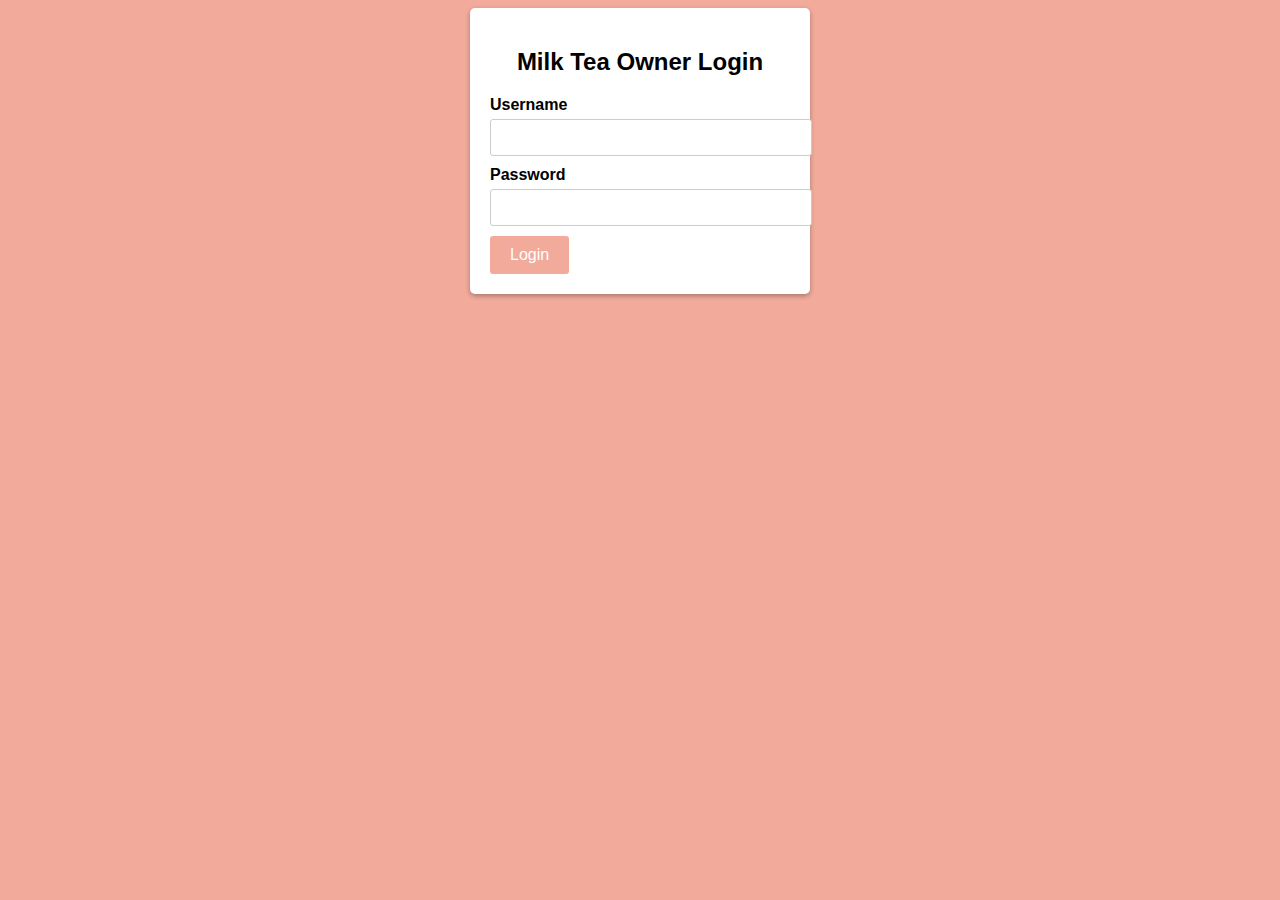
<file: Proposal/index.html>
<!DOCTYPE html>
<html>
<head>
  <title>Milk Tea Owner Login</title>
  <link rel="stylesheet" type="text/css" href="styles.css">
  <script src="script.js"></script>
</head>
<body>
  <div class="login-container">
    <h2>Milk Tea Owner Login</h2>
    <form onsubmit="login(event)">
      <label for="username">Username</label>
      <input type="text" id="username" name="username" required>

      <label for="password">Password</label>
      <input type="password" id="password" name="password" required>

      <input type="submit" value="Login">
    </form>
  </div>
</body>
</html>
</file>
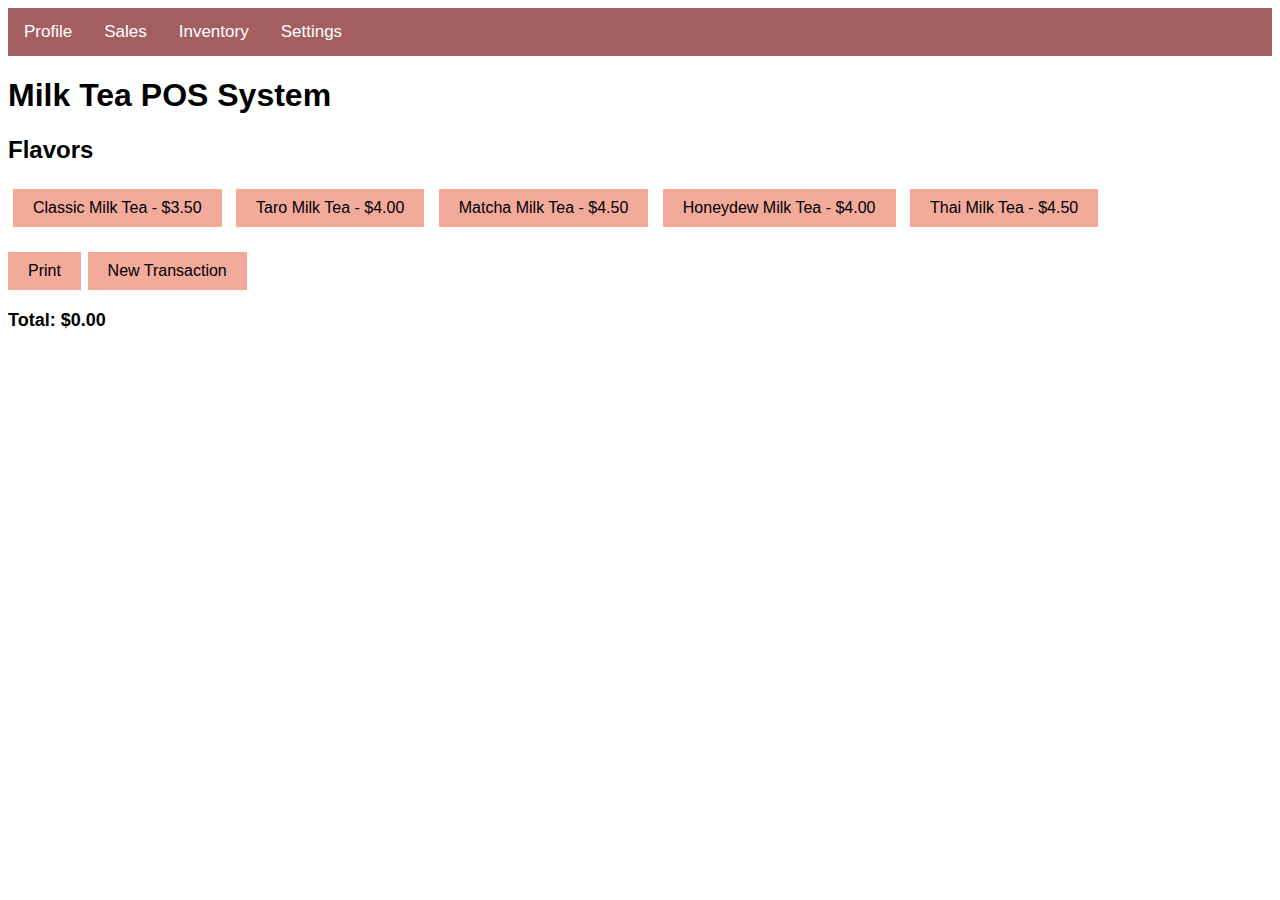
<file: Pos.html>
<!DOCTYPE html>
<html>
<head>
  <title>Milk Tea POS System</title>
  <style>
    /* Add some basic styling */
    body {
      font-family: Arial, sans-serif;
    }

    .flavor-button {
      display: inline-block;
      padding: 10px 20px;
      margin: 5px;
      background-color: #f2aa9b;
      color: black;
      font-size: 16px;
      border: none;
      cursor: pointer;
    }

    .flavor-button:hover {
      background-color: #c98577;
    }

    #total {
      margin-top: 20px;
      font-size: 18px;
      font-weight: bold;
    }

    .print-button,
    .new-transaction-button {
      display: inline-block;
      padding: 10px 20px;
      background-color: #f2aa9b;
      color: black;
      font-size: 16px;
      border: none;
      cursor: pointer;
    }

    .print-button:hover,
    .new-transaction-button:hover {
      background-color: #c98577;
    }

    .menu {
      margin-top: 40px;
    }

    .menu h2 {
      margin-bottom: 10px;
    }

    .menu ul {
      list-style-type: none;
      padding: 0;
      margin: 0;
    }

    .menu li {
      margin-bottom: 5px;
    }

    .total-sales {
      margin-top: 40px;
      font-size: 20px;
      font-weight: bold;
    }

    .navbar {
      background-color: #a35f5f;
      overflow: hidden;
    }

    .navbar a {
      float: left;
      color: white;
      text-align: center;
      padding: 14px 16px;
      text-decoration: none;
      font-size: 17px;
    }

    .navbar a:hover {
      background-color: #c98577;
      color: black;
    }
  </style>
</head>
<body>
  <div class="navbar">
    <a href="profile.html" onclick="showProfile()">Profile</a>
    <a href="sales.html">Sales</a>
    <a href="#" onclick="showInventory()">Inventory</a>
    <a href="#" onclick="showSettings()">Settings</a>
  </div>

  <h1>Milk Tea POS System</h1>

  <h2>Flavors</h2>
  <button class="flavor-button" onclick="addFlavor('Classic Milk Tea')">Classic Milk Tea - $3.50</button>
  <button class="flavor-button" onclick="addFlavor('Taro Milk Tea')">Taro Milk Tea - $4.00</button>
  <button class="flavor-button" onclick="addFlavor('Matcha Milk Tea')">Matcha Milk Tea - $4.50</button>
  <button class="flavor-button" onclick="addFlavor('Honeydew Milk Tea')">Honeydew Milk Tea - $4.00</button>
  <button class="flavor-button" onclick="addFlavor('Thai Milk Tea')">Thai Milk Tea - $4.50</button>

  
  <h2>
  <button class="print-button" onclick="printOrder()">Print</button>
  <button class="new-transaction-button" onclick="newTransaction()">New Transaction</button>
</h2>

  <h2 id="total">Total: $0.00</h2>

 

  <script src="script.js"></script>
</body>
</html>
</file>
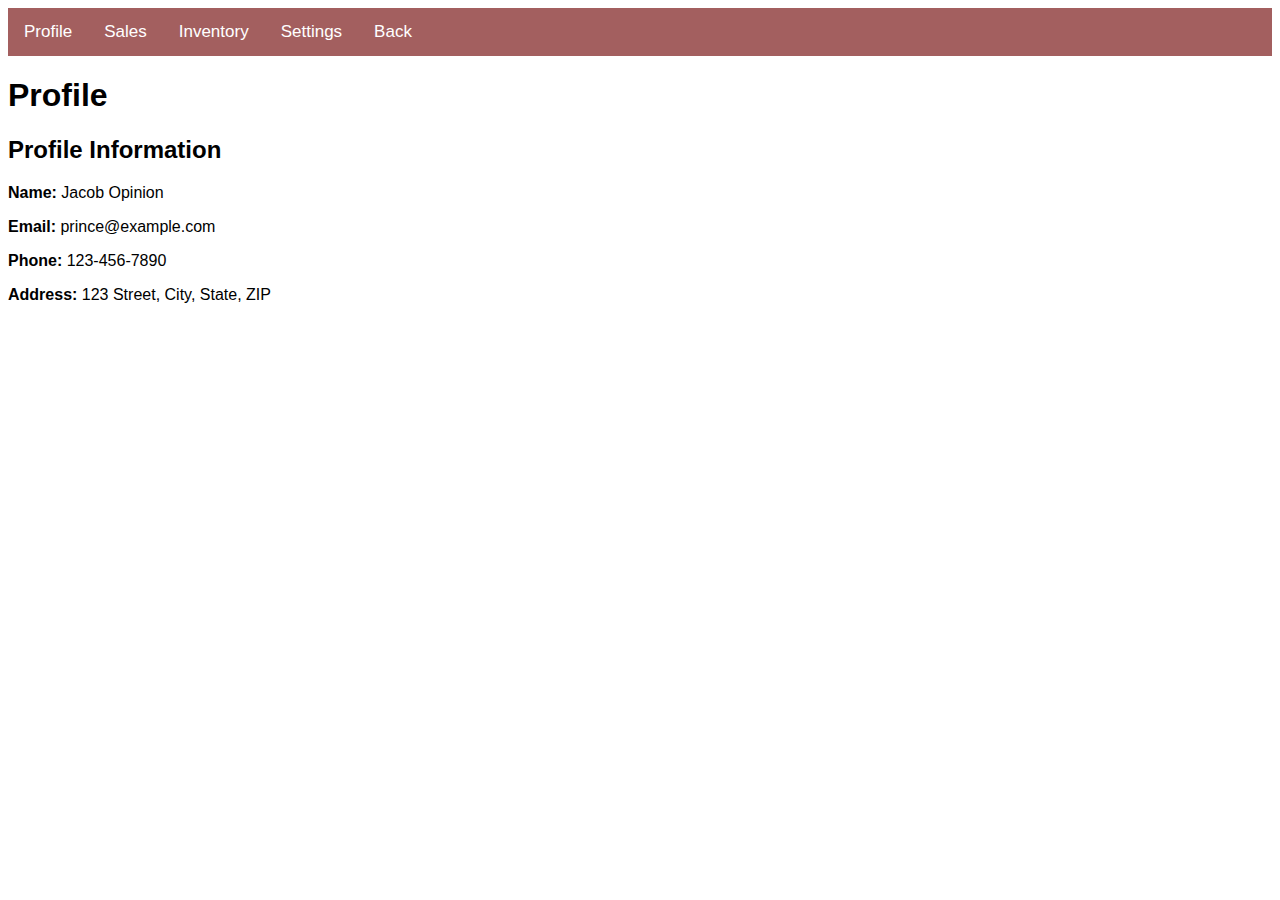
<file: profile.html>
<!DOCTYPE html>
<html>
<head>
  <title>Milk Tea POS System - Profile</title>
  <style>
    /* Add some basic styling */
    body {
      font-family: Arial, sans-serif;
    }

    .profile-container {
      margin-top: 20px;
    }

       
    .navbar {
      background-color: #a35f5f;
      overflow: hidden;
    }

    .navbar a {
      float: left;
      color: white;
      text-align: center;
      padding: 14px 16px;
      text-decoration: none;
      font-size: 17px;
    }

    .navbar a:hover {
      background-color: #ddd;
      color: black;
    }
  </style>
</head>
<body>
    <div class="navbar">
        <a href="profile.html">Profile</a>
        <a href="sales.html" onclick="showSales()">Sales</a>
        <a href="#" onclick="showInventory()">Inventory</a>
        <a href="#" onclick="showSettings()">Settings</a>
        <a href="Pos.html">Back</a>
      </div>
  <h1>Profile</h1>

  <div class="profile-container" id="profile-container"></div>

  <script src="script.js"></script>
</body>
</html>
</file>
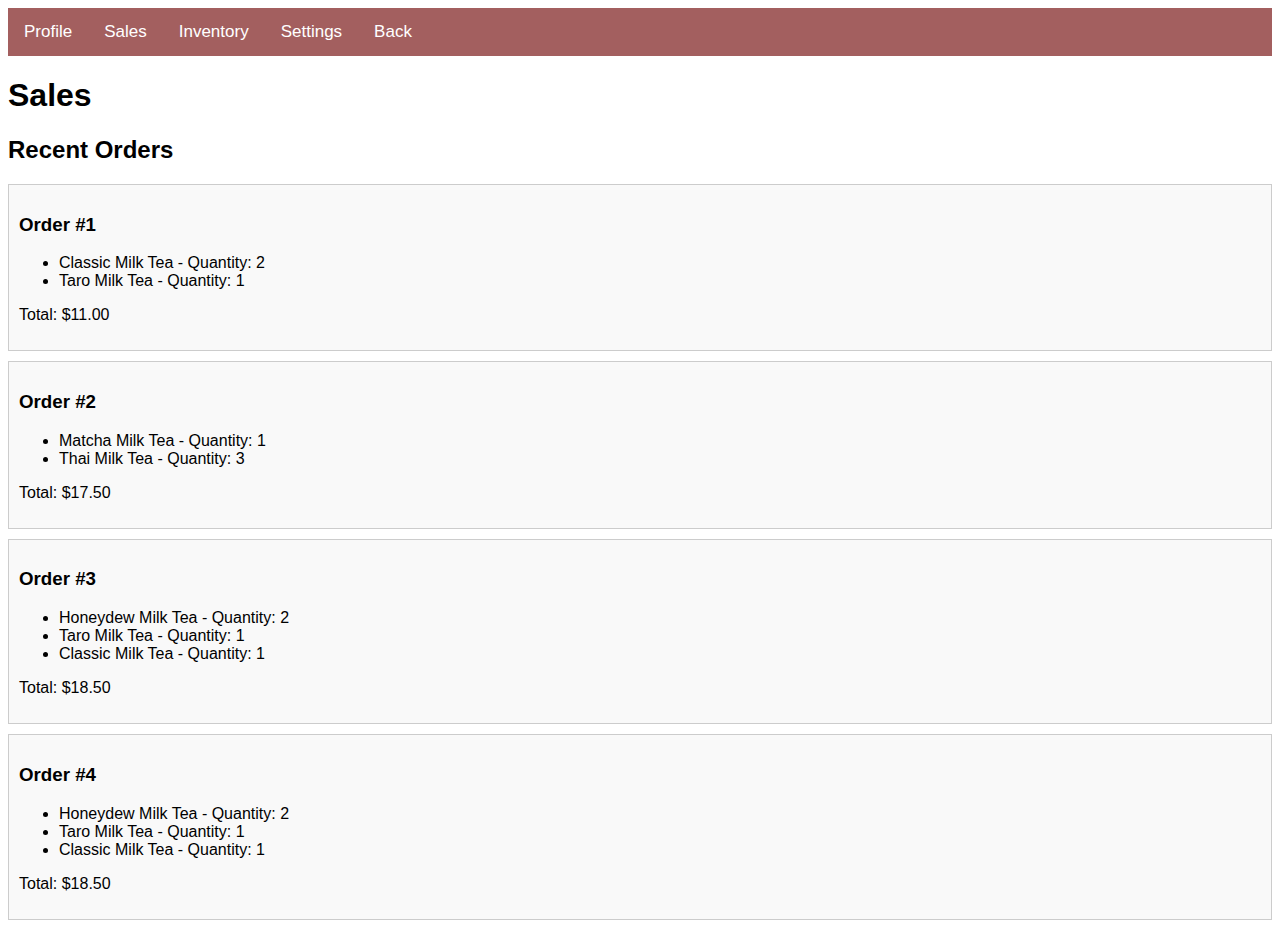
<file: sales.html>
<!DOCTYPE html>
<html>
<head>
  <title>Milk Tea POS System - Sales</title>
  <style>
    /* Add some basic styling */
    body {
      font-family: Arial, sans-serif;
    }

    .order-list {
      margin-top: 20px;
    }

    .order {
      margin-bottom: 10px;
      padding: 10px;
      border: 1px solid #ccc;
      background-color: #f9f9f9;
    }

    
    .navbar {
      background-color: #a35f5f;
      overflow: hidden;
    }

    .navbar a {
      float: left;
      color: white;
      text-align: center;
      padding: 14px 16px;
      text-decoration: none;
      font-size: 17px;
    }

    .navbar a:hover {
      background-color: #ddd;
      color: black;
    }
  </style>
</head>
<body>
    <div class="navbar">
        <a href="profile.html">Profile</a>
        <a href="sales.html" onclick="showSales()">Sales</a>
        <a href="#" onclick="showInventory()">Inventory</a>
        <a href="#" onclick="showSettings()">Settings</a>
        <a href="Pos.html">Back</a>
      </div>
  <h1>Sales</h1>

  <div class="order-list">
    <h2>Recent Orders</h2>
    <div id="orders-container"></div>
  </div>

  <script>
    function displayOrders() {
      var ordersContainer = document.getElementById("orders-container");
      ordersContainer.innerHTML = "";

      // Example data, replace with your own logic to retrieve the recent orders
      var orders = [
        {
          id: 1,
          flavors: {
            "Classic Milk Tea": 2,
            "Taro Milk Tea": 1
          },
          total: 11.00
        },
        {
          id: 2,
          flavors: {
            "Matcha Milk Tea": 1,
            "Thai Milk Tea": 3
          },
          total: 17.50
        },
        {
          id: 3,
          flavors: {
            "Honeydew Milk Tea": 2,
            "Taro Milk Tea": 1,
            "Classic Milk Tea": 1
          },
          total: 18.50
        },
        {
          id: 4,
          flavors: {
            "Honeydew Milk Tea": 2,
            "Taro Milk Tea": 1,
            "Classic Milk Tea": 1
          },
          total: 18.50
        }
        
      ];

      orders.forEach(function(order) {
        var orderElement = document.createElement("div");
        orderElement.classList.add("order");

        var orderContent = "<h3>Order #" + order.id + "</h3>";
        orderContent += "<ul>";

        for (var flavor in order.flavors) {
          if (order.flavors.hasOwnProperty(flavor)) {
            orderContent += "<li>" + flavor + " - Quantity: " + order.flavors[flavor] + "</li>";
          }
        }

        orderContent += "</ul>";
        orderContent += "<p>Total: $" + order.total.toFixed(2) + "</p>";

        orderElement.innerHTML = orderContent;
        ordersContainer.appendChild(orderElement);
      });
    }

    // Call the displayOrders function to populate the recent orders on page load
    displayOrders();
  </script>
</body>
</html>
</file>
<file: Proposal/styles.css>
/* Header  */
body {
    background-color: #f2aa9b;
    font-family: Arial, sans-serif;
  }
  
  .login-container {
    max-width: 300px;
    margin: 0 auto;
    background-color: #fff;
    padding: 20px;
    border-radius: 5px;
    box-shadow: 0 2px 5px rgba(0, 0, 0, 0.3);
  }
  
  h2 {
    text-align: center;
    margin-bottom: 20px;
  }
  
  label {
    font-weight: bold;
    display: block;
    margin-bottom: 5px;
  }
  
  input[type="text"],
  input[type="password"] {
    width: 100%;
    padding: 10px;
    border: 1px solid #ccc;
    border-radius: 3px;
    margin-bottom: 10px;
  }
  
  input[type="submit"] {
    background-color: #f2aa9b;
    color: white;
    border: none;
    padding: 10px 20px;
    text-align: center;
    text-decoration: none;
    display: inline-block;
    font-size: 16px;
    border-radius: 3px;
    cursor: pointer;
  }
  
  input[type="submit"]:hover {
    background-color: #f2aa9b;
  }
  

/* main POS  */
body {
    font-family: Arial, sans-serif;
  }

  .flavor-button {
    display: inline-block;
    padding: 10px 20px;
    margin: 5px;
    background-color: #4caf50;
    color: white;
    font-size: 16px;
    border: none;
    cursor: pointer;
  }

  .flavor-button:hover {
    background-color: #45a049;
  }

  #total {
    margin-top: 20px;
    font-size: 18px;
    font-weight: bold;
  }

  .print-button,
  .new-transaction-button {
    display: inline-block;
    padding: 10px 20px;
    background-color: #f2aa9b;
    color: white;
    font-size: 16px;
    border: none;
    cursor: pointer;
  }

  .print-button:hover,
  .new-transaction-button:hover {
    background-color: #f2aa9b;
  }
</file>
